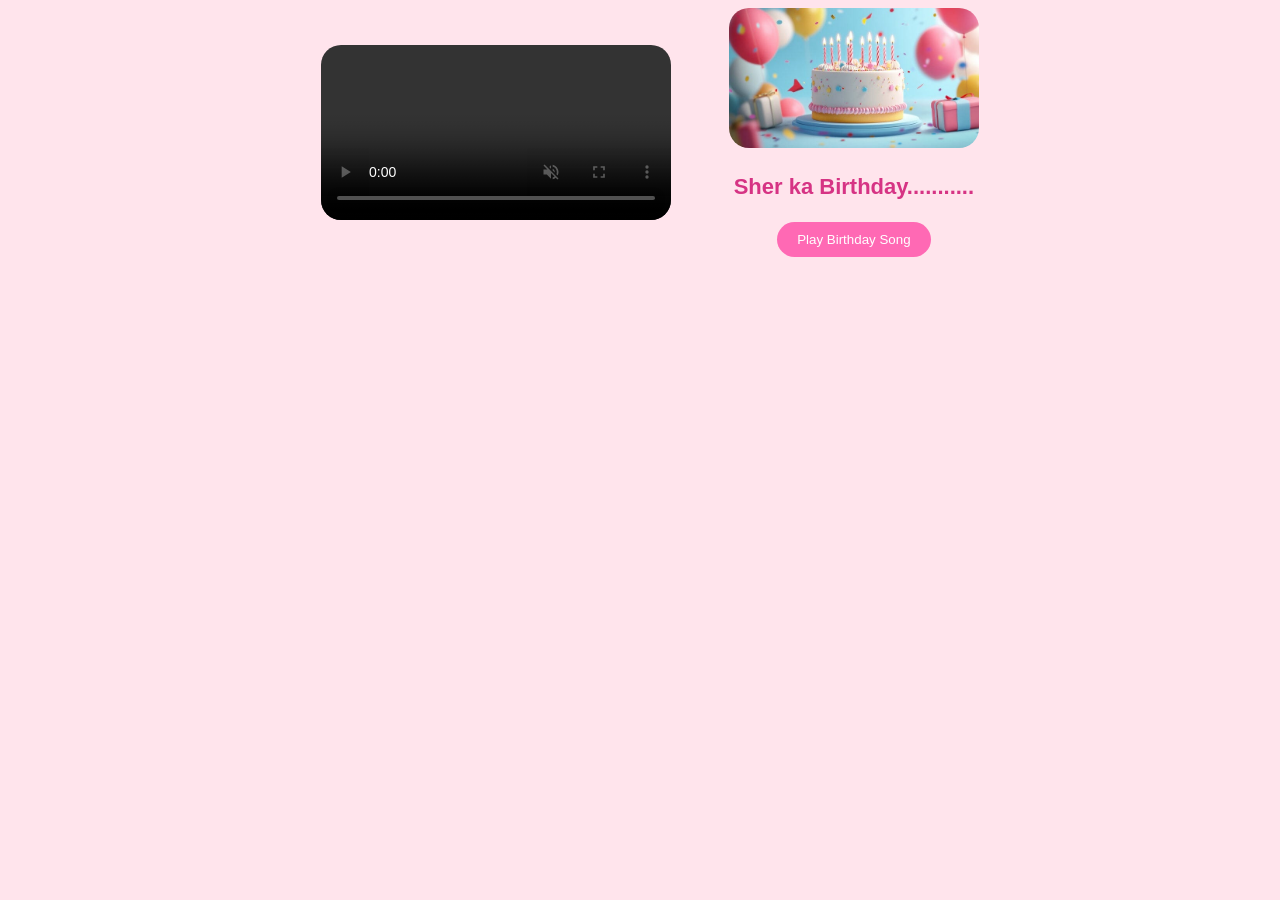
<file: index.html>
<!DOCTYPE html>
<html lang="en">
<head>
    <title>Birthday Surprise</title>
    <link rel="stylesheet" href="MANIPULATION.CSS">
</head>
<body>
    <div style="display:flex; justify-content:center; align-items:center; gap:1cm;">
        <video controls autoplay loop muted>
            <source src="video.mp4" type="video/mp4">
        </video>
        <div>
            <img src="img.jpg" alt="Choco">
            <p>
                Sher ka Birthday........... 
            </p>
            <button onclick="playSong()">
                Play Birthday Song
            </button>
            <audio id="birthdaySong" loop>
                <source src="audio.mp3" type="audio/mpeg">
            </audio>
        </div>
    </div>
    <script src="MANIPULATION.JS"></script>
</body>
</html>
</file>
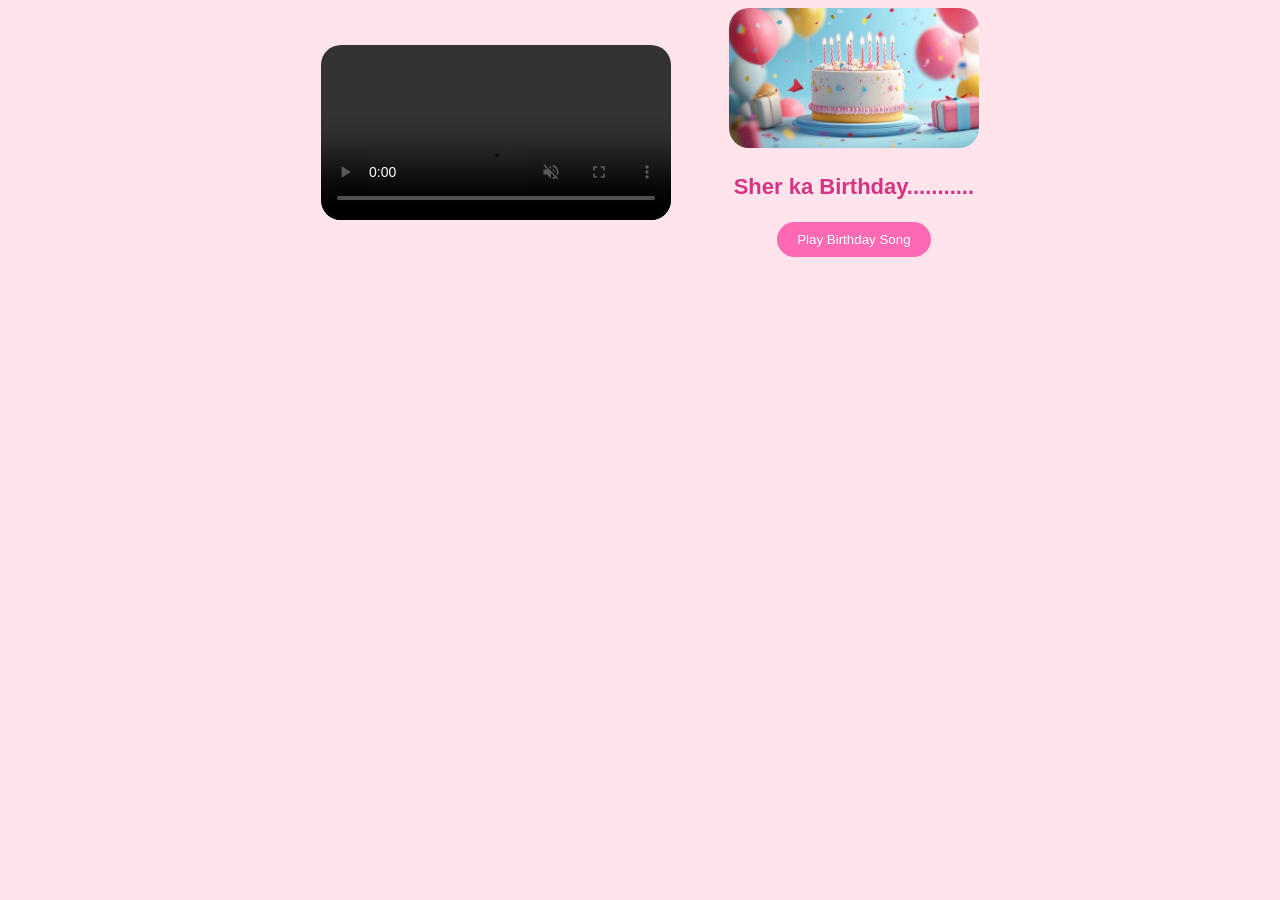
<file: MANIPULATION.html>
<!DOCTYPE html>
<html lang="en">
<head>
    <title>Birthday Surprise</title>
    <link rel="stylesheet" href="MANIPULATION.CSS">
</head>
<body>
    <div style="display:flex; justify-content:center; align-items:center; gap:1cm;">
        <video controls autoplay loop muted>
            <source src="video.mp4" type="video/mp4">
        </video>
        <div>
            <img src="img.jpg" alt="Choco">
            <p>
                Sher ka Birthday........... 
            </p>
            <button onclick="playSong()">
                Play Birthday Song
            </button>
            <audio id="birthdaySong" loop>
                <source src="audio.mp3" type="audio/mpeg">
            </audio>
        </div>
    </div>
    <script src="MANIPULATION.JS"></script>
</body>
</html>
</file>
<file: MANIPULATION.CSS>
body{
            text-align:center;
            background:#ffe4ec;
            font-family:Arial;
        }
        img{
            width:250px;
            border-radius:20px;
        }
        p{
            color:#d63384;
            font-size:22px;
            font-weight:bold;
        }
        button{
            padding:10px 20px;
            background:#ff69b4;
            color:white;
            border:none;
            border-radius:20px;
            cursor:pointer;
        }
        video{
            width:350px;
            border-radius:20px;
            margin:20px;
        }
</file>
